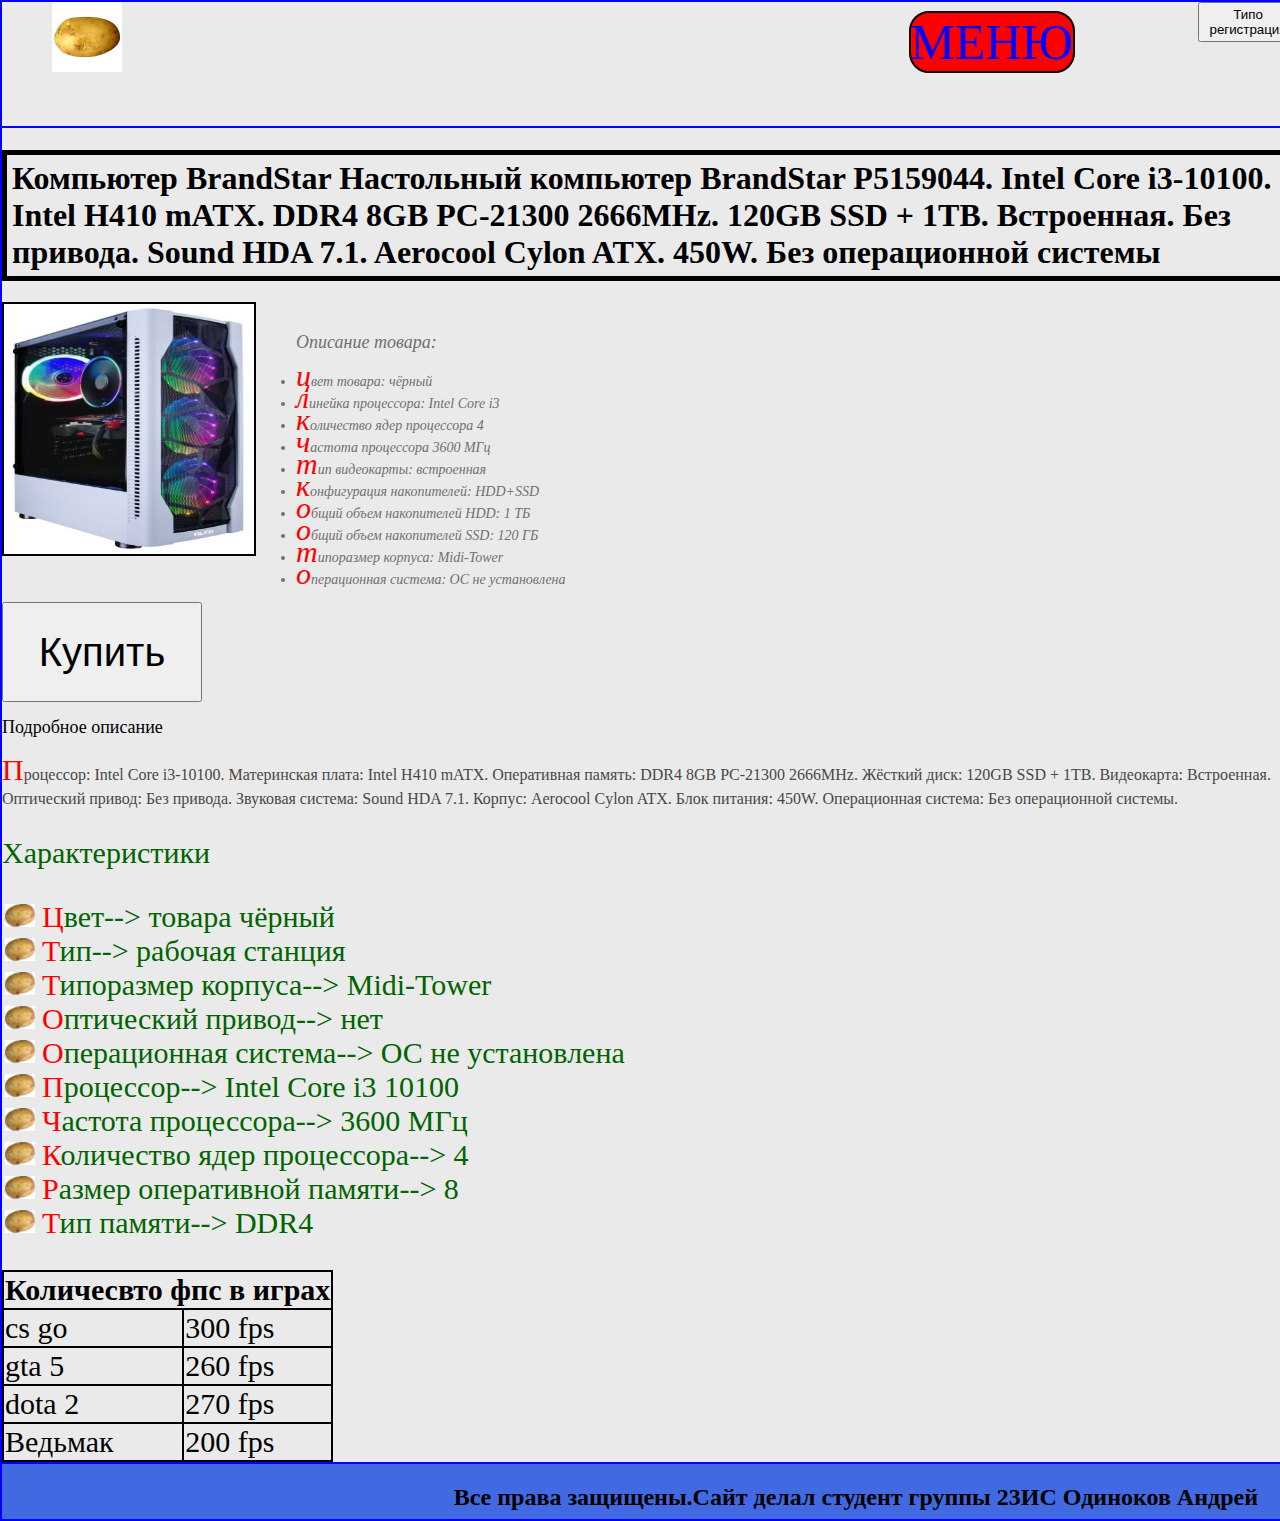
<file: shop/index.html>
<!DOCTYPE HTML>
<head>
<meta charset="utf-8">
<title>Интернет магазин</title>
<link rel="stylesheet" href="../css/cssshop.css">

</head>
<body class="container">
   <header>


      <div>
         <img src="../img/фитка.jpg" alt="картинка">
         </div>
         <div class="menu">
            <ul class="menuFact">
                <li>МЕНЮ</li>
             <li>   
        <ul class="secMenu">   
        <li><a href="../index.html" class="border">Главная </a></li>
        <li><a href="../pages/pages1.html" class="border">Каталог </a></li>
        <li><a href="../pages/pages2.html" class="border" target="_blank">Напишите нам </a></li>
        </ul>
                 </li>
            </ul>
        
        
        </div>
        <div>
         <a href="../pages/pages3.html" target="_blank"><button class="button">Типо регистрация</button></a>
     </div>

      </header>
     
   <main>
      
      <h1 > Компьютер BrandStar Настольный компьютер BrandStar P5159044. Intel Core i3-10100. Intel H410 mATX. DDR4 8GB PC-21300 2666MHz. 120GB SSD + 1TB. Встроенная. Без привода. Sound HDA 7.1. Aerocool Cylon ATX. 450W. Без операционной системы </h1>
<div class="greed">
   <img class="boarder" src="../img/product1.jpg"  alt="Картинка"  >
   <ul class="listSecond"><h3 class="size">Описание товара:</h3>
      <li>цвет товара: чёрный </li>
      <li> линейка процессора: Intel Core i3</li>
      <li> количество ядер процессора 4</li>
      <li> частота процессора 3600 МГц</li>
      <li> тип видеокарты: встроенная</li>
      <li>конфигурация накопителей: HDD+SSD </li>
      <li>общий объем накопителей HDD: 1 ТБ </li>
      <li> общий объем накопителей SSD: 120 ГБ</li>
      <li>типоразмер корпуса: Midi-Tower </li>
      <li> операционная система: ОС не установлена</li>
      </ul>

</div>
<button>Купить</button>
<div >
   <h2 class="size">Подробное описание<h2>
   <p class="description">Процессор: Intel Core i3-10100. Материнская плата: Intel H410 mATX. Оперативная память: DDR4 8GB PC-21300 2666MHz. Жёсткий диск: 120GB SSD + 1TB. Видеокарта: Встроенная. Оптический привод: Без привода. Звуковая система: Sound HDA 7.1. Корпус: Aerocool Cylon ATX. Блок питания: 450W. Операционная система: Без операционной системы.</p>
   <h2 class="size stylesize">Характеристики</h2>
   <ul class="list">
   <li> Цвет--> товара чёрный</li>
   <li>Тип--> рабочая станция </li>
   <li> Типоразмер корпуса--> Midi-Tower</li>
   <li> Оптический привод--> нет</li>
   <li> Операционная система--> ОС не установлена</li>
   <li>Процессор--> Intel Core i3 10100 </li>
   <li> Частота процессора--> 3600 МГц</li>
   <li>Количество ядер процессора--> 4 </li>
   <li>Размер оперативной памяти--> 8 </li>
   <li>Тип памяти--> DDR4 </li>
   </ul>
   
   </div>
   



<table>
<thead >
<tr >
<th colspan="2">Количесвто фпс в играх</th>

</tr>
</thead>
<tbody>
<tr>

   <td>cs go</td>
   <td>300 fps</td>
</tr>
<tr>
<td>gta 5</td>
<td>260 fps</td>

</tr>
<tr>
<td>dota 2</td>
<td>270 fps</td>

</tr>
<tr>
<td>Ведьмак</td>
<td>200 fps</td>

</tr>




</tbody>

</table>






</main>
<footer>
  
<h2>Все права защищены.Сайт делал студент группы 23ИС Одиноков Андрей</h2>
</footer>
</body>
</file>
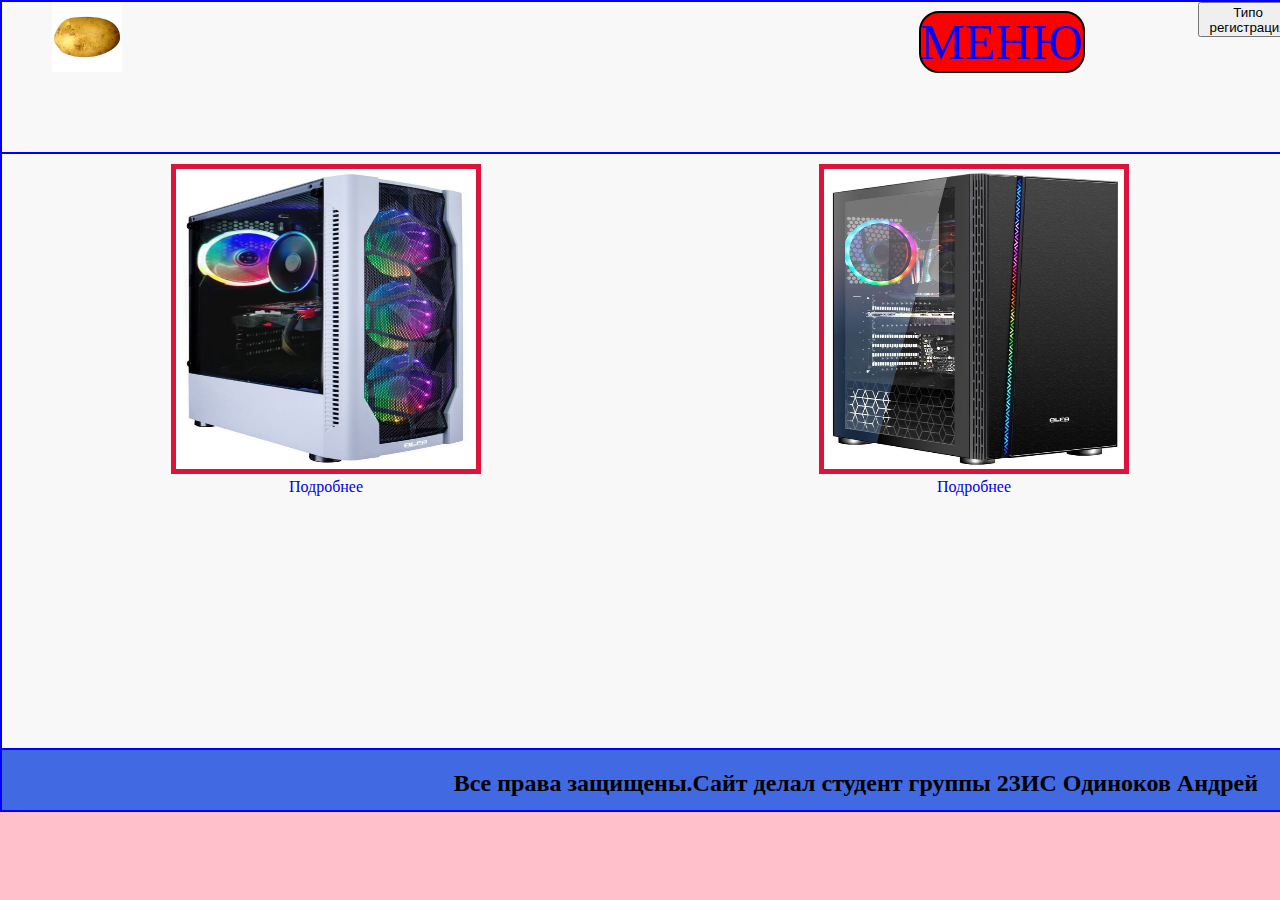
<file: pages/pages1.html>
<!DOCTYPE html>
<html lang="en">
<head>
    <meta charset="UTF-8">
    <meta http-equiv="X-UA-Compatible" content="IE=edge">
    <meta name="viewport" content="width=device-width, initial-scale=1.0">
    <title>Каталог</title>
    <link rel="stylesheet" href="../css/css.css">
</head>
<body class="container">
  
    <header >
        <div>
    <img src="../img/фитка.jpg" alt="картинка">
    </div>
    <div class="menu">
        <ul class="menuFact">
            <li>МЕНЮ</li>
         <li>   
    <ul class="secMenu">   
    <li><a href="../index.html" class="border">Главная </a></li>
    <li><a href="#" class="border">Каталог </a></li>
    <li><a href="pages2.html" class="border" target="_blank">Напишите нам </a></li>
    </ul>
             </li>
        </ul>
    
    
    </div>
    <div>
        <a href="pages3.html" target="_blank"><button class="button">Типо регистрация</button></a>
    </div>
    </header>
    
    <main>
       
        <div class="photo">
          
<a href="../img/product1.jpg" target="_blank"><img src="../img/product1.jpg" alt="картинка" class="cotalog"></a>
<a href="../img/product2.jpg" target="_blank"><img src="../img/product2.jpg" alt="картинка" class="cotalog"></a>
        </div>
        <div class="text-underimg">

            <a href="../shop/index.html" target="_blank">Подробнее</a>
            <a href="../shop/index2.html" target="_blank">Подробнее</a>
            </div>
</main>

   
    <footer>
       
        <h2>Все права защищены.Сайт делал студент группы 23ИС Одиноков Андрей</h2>
        </footer>
</body>
</html>
</file>
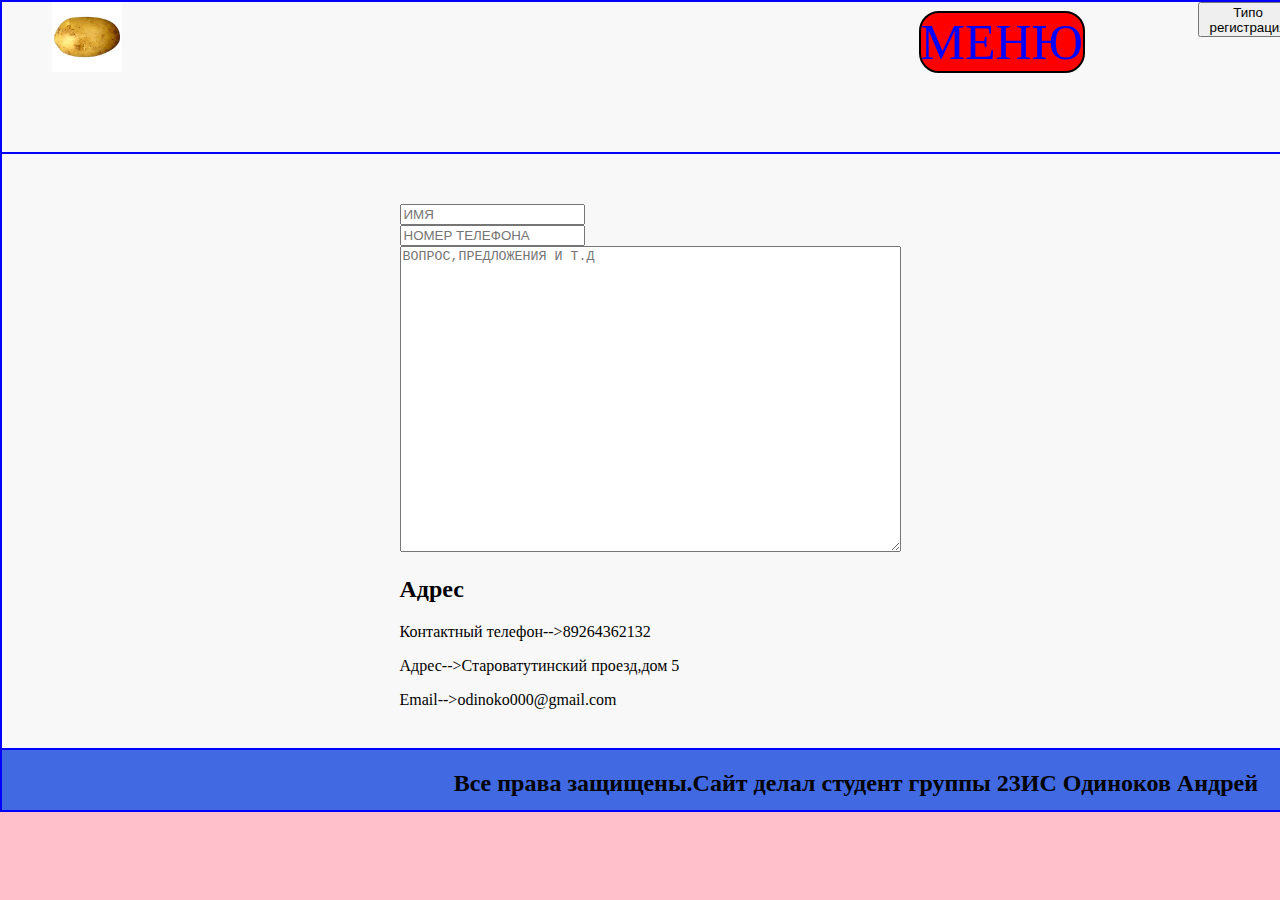
<file: pages/pages2.html>
<!DOCTYPE html>
<html lang="en">
<head>
    <meta charset="UTF-8">
    <meta http-equiv="X-UA-Compatible" content="IE=edge">
    <meta name="viewport" content="width=device-width, initial-scale=1.0">
    <title>Пиши нам</title>
    <link rel="stylesheet" href="../css/css.css">
</head>
<body class="container">
    <header >
        <div>
    <img src="../img/фитка.jpg" alt="картинка">
    </div>
   <div class="menu">
    <ul class="menuFact">
        <li>МЕНЮ</li>
     <li>   
<ul class="secMenu">   
<li><a href="../index.html" class="border">Главная </a></li>
<li><a href="pages1.html" class="border" target="_blank">Каталог </a></li>
<li><a href="#" class="border" target="_blank">Напишите нам </a></li>
</ul>
         </li>
    </ul>


</div>
<div>
    <a href="pages3.html" target="_blank"><button class="button">Типо регистрация</button></a>
</div>
    
    </header>
  
    <main class="contacts">
    
<div class="mainContacts">
   
<input type="text" placeholder="ИМЯ"><br>
<input type="text" placeholder="НОМЕР ТЕЛЕФОНА" ><br>
<textarea cols="60" rows="20" placeholder="ВОПРОС,ПРЕДЛОЖЕНИЯ И Т.Д"></textarea>
<h2>Адрес</h2>
<p>Контактный телефон-->89264362132</p>
<p>Адрес-->Староватутинский проезд,дом 5</p>
<p>Email-->odinoko000@gmail.com</p>




</div>
</main>

<footer>
    
    <h2>Все права защищены.Сайт делал студент группы 23ИС Одиноков Андрей</h2>
    </footer>
</body>
</html>
</file>
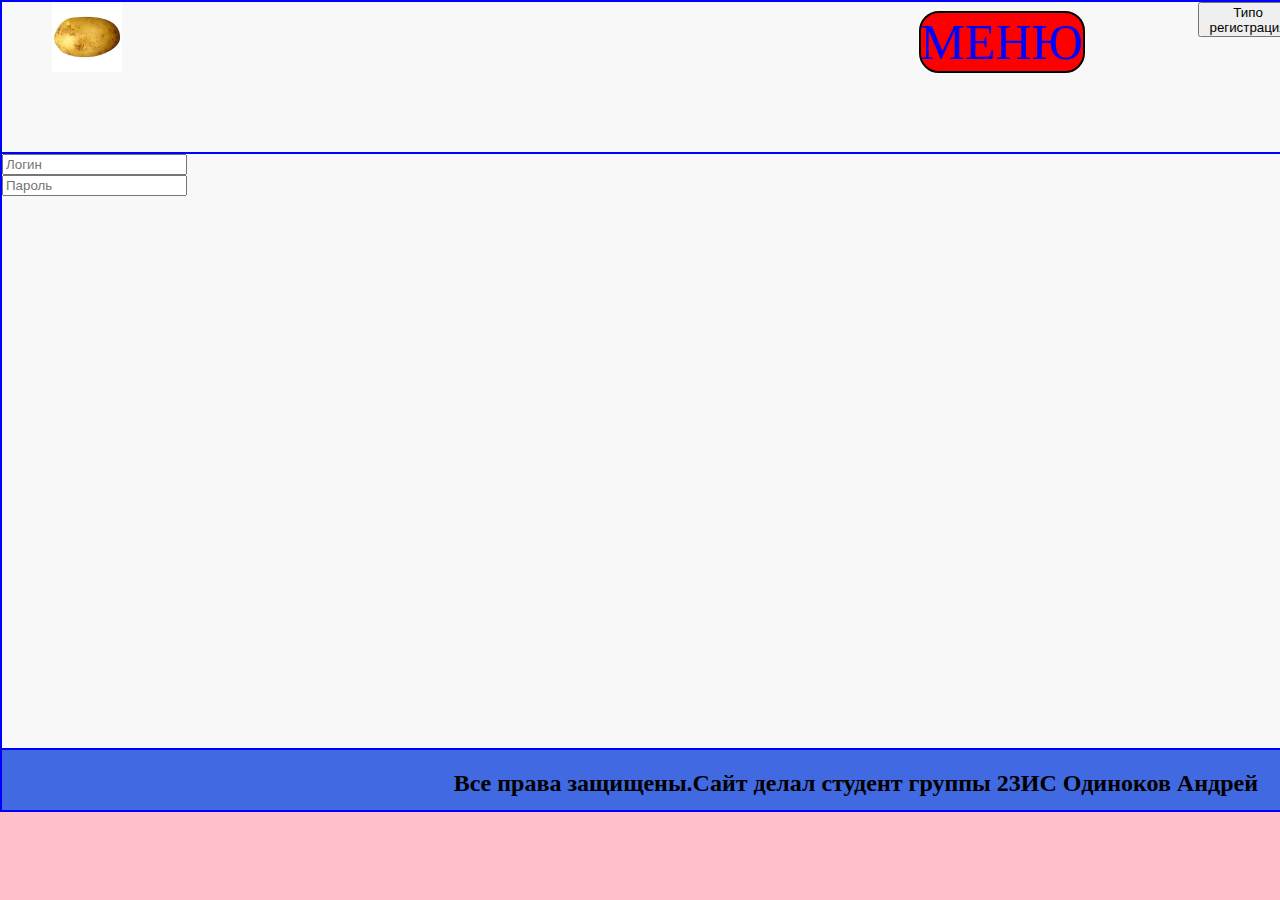
<file: pages/pages3.html>
<!DOCTYPE html>
<html lang="en">
<head>
    <meta charset="UTF-8">
    <meta http-equiv="X-UA-Compatible" content="IE=edge">
    <meta name="viewport" content="width=device-width, initial-scale=1.0">
    <title>Зарегайся пожалуйста</title>
    <link rel="stylesheet" href="../css/css.css">
</head>
<body class="container">
    <header>
        <div>
            <img src="../img/фитка.jpg" alt="картинка">
            </div>
            <div class="menu">
                <ul class="menuFact">
                    <li>МЕНЮ</li>
                 <li>   
            <ul class="secMenu">   
            <li><a href="../index.html" class="border">Главная </a></li>
            <li><a href="pages1.html" class="border" target="_blank">Каталог </a></li>
            <li><a href="pages2.html" class="border" target="_blank">Напишите нам </a></li>
            </ul>
                     </li>
                </ul>
            
            
            </div>
       
    <div>
        <button class="button">Типо регистрация</button>
    </div>
    </header>
   
    <main>
      
<div >
<input type="text" placeholder="Логин"><br>
<input type="password" placeholder="пароль">

</div>
</main>

    <footer>
       
    <h2>Все права защищены.Сайт делал студент группы 23ИС Одиноков Андрей</h2>
    </footer>
</body>
</html>
</file>
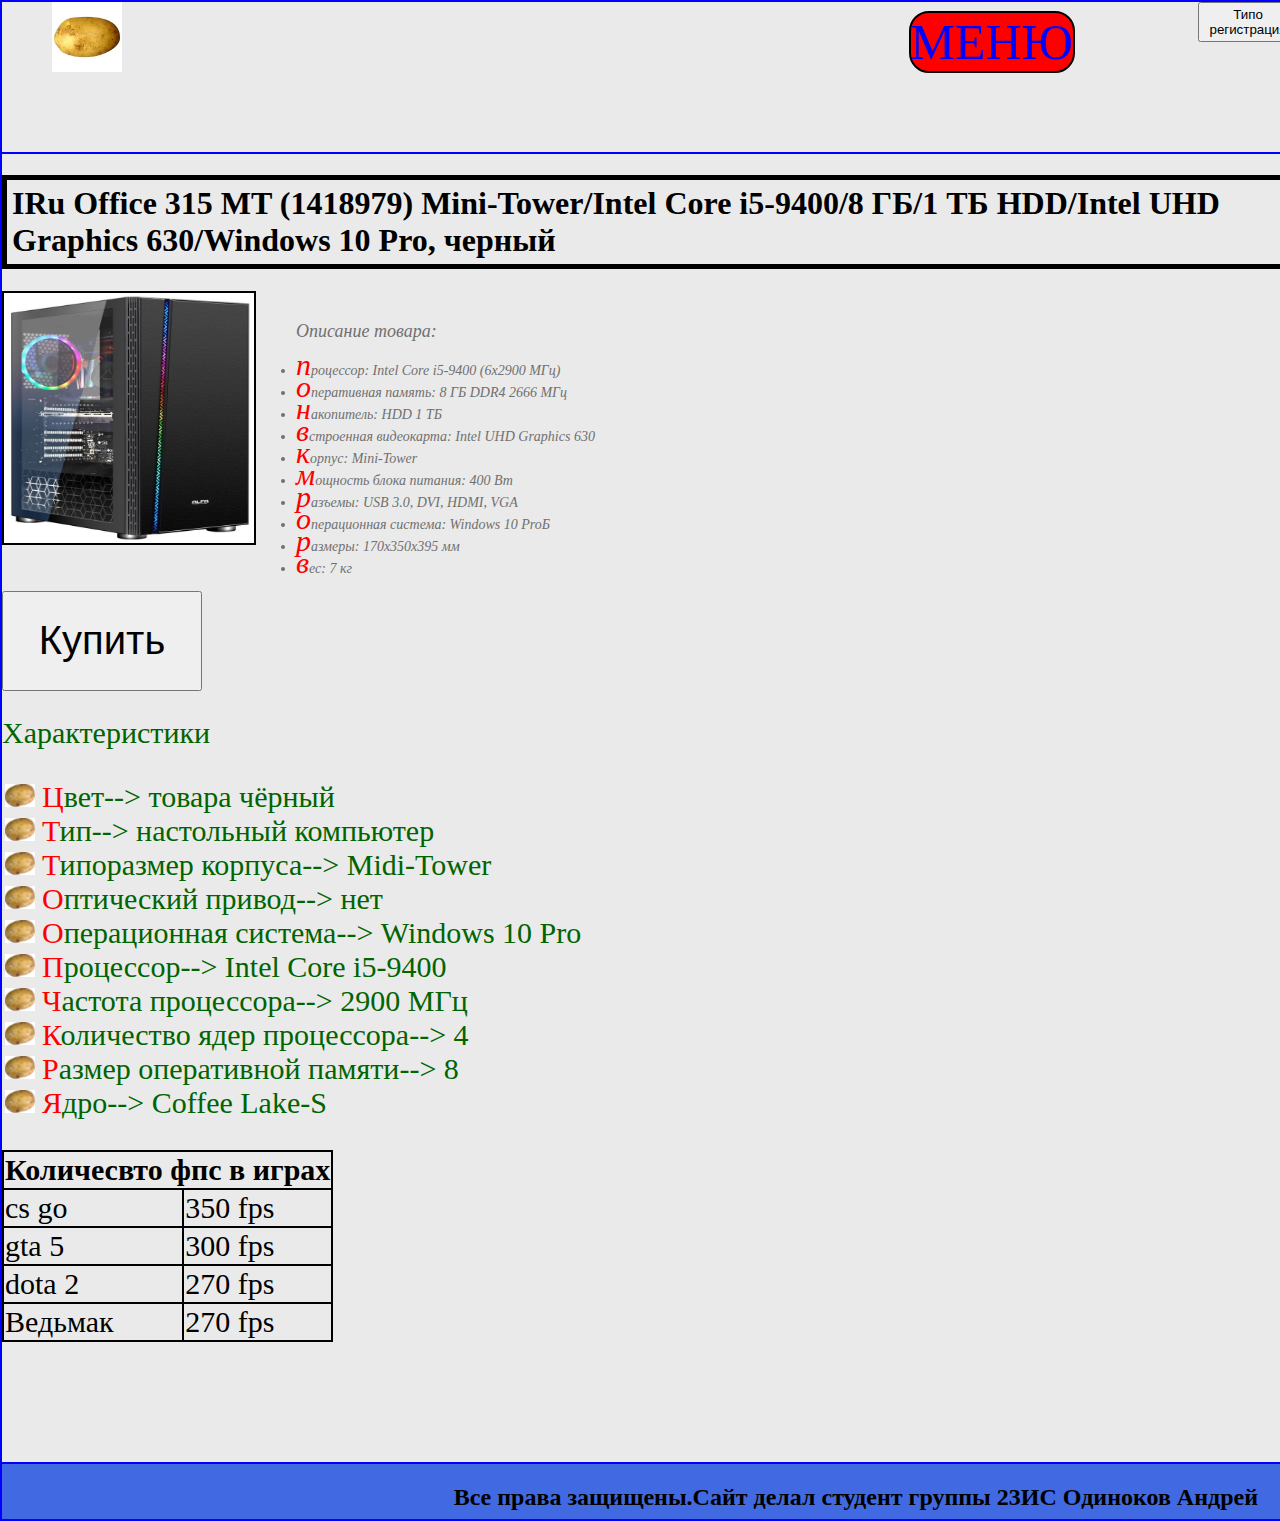
<file: shop/index2.html>
<!DOCTYPE HTML>
<head>
<meta charset="utf-8">
<title>Интернет магазин</title>
<link rel="stylesheet" href="../css/cssshop.css">

</head>
<body class="container">
  <header>


    <div>
       <img src="../img/фитка.jpg" alt="картинка">
       </div>
       <div class="menu">
         <ul class="menuFact">
             <li>МЕНЮ</li>
          <li>   
     <ul class="secMenu">   
     <li><a href="../index.html" class="border">Главная </a></li>
     <li><a href="../pages/pages1.html" class="border">Каталог </a></li>
     <li><a href="../pages/pages2.html" class="border" target="_blank">Напишите нам </a></li>
     </ul>
              </li>
         </ul>
     
     
     </div>
     <div>
      <a href="../pages/pages3.html" target="_blank"><button class="button">Типо регистрация</button></a>
  </div>



    </header>
   
 <main>
   
    <h1 >IRu Office 315 MT (1418979) Mini-Tower/Intel Core i5-9400/8 ГБ/1 ТБ HDD/Intel UHD Graphics 630/Windows 10 Pro, черный </h1>
<div class="greed">
 <img class="boarder" src="../img/product2.jpg"  alt="Картинка"  >
 <ul class="listSecond"><h3 class="size">Описание товара:</h3>
  <li>процессор: Intel Core i5-9400 (6x2900 МГц) </li>
  <li> оперативная память: 8 ГБ DDR4 2666 МГц</li>
  <li>накопитель: HDD 1 ТБ</li>
  <li> встроенная видеокарта: Intel UHD Graphics 630</li>
  <li> корпус: Mini-Tower</li>
  <li>мощность блока питания: 400 Вт </li>
  <li>разъемы: USB 3.0, DVI, HDMI, VGA </li>
  <li> операционная система: Windows 10 ProБ</li>
  <li>размеры: 170x350x395 мм </li>
  <li> вес: 7 кг</li>
  </ul>
 
</div>

   <button>Купить</button>
   
<div >
 
 <h2 class="size stylesize">Характеристики</h2>
 <ul class="list">
  <li> Цвет--> товара чёрный</li>
  <li>Тип--> настольный компьютер </li>
  <li> Типоразмер корпуса--> Midi-Tower</li>
  <li> Оптический привод--> нет</li>
  <li> Операционная система--> Windows 10 Pro</li>
  <li>Процессор--> Intel Core i5-9400 </li>
  <li> Частота процессора--> 2900 МГц</li>
  <li>Количество ядер процессора--> 4 </li>
  <li>Размер оперативной памяти--> 8 </li>
  <li>Ядро--> Coffee Lake-S </li>
  </ul>
 
 </div>
 

 <table>
  <thead >
  <tr >
  <th colspan="2">Количесвто фпс в играх</th>
  
  </tr>
  </thead>
  <tbody>
  <tr>
  
     <td>cs go</td>
     <td>350 fps</td>
  </tr>
  <tr>
  <td>gta 5</td>
  <td>300 fps</td>
  
  </tr>
  <tr>
  <td>dota 2</td>
  <td>270 fps</td>
  
  </tr>
  <tr>
  <td>Ведьмак</td>
  <td>270 fps</td>
  
  </tr>
  
  
  
  
  </tbody>
  
  </table>



</main>

<footer>
  
 

<h2>Все права защищены.Сайт делал студент группы 23ИС Одиноков Андрей</h2>

</footer>
</body>
</file>
<file: css/cssshop.css>
h1 { 
    border: 5px solid black; 
    padding: 5px;
}
html{


  background-color:pink;
}
.container{
  margin: 0 auto;
  width: 1300px;
}
.listSecond{
    
    float: right;
    left: 55%;
    color: #707070;
    font-size: 14px;
    font-style: italic;
    line-height: 16px;
    
}


body{
  background-color: #eaeaea;
  display: flex;
height:130%;
flex-direction: column;
margin: 40px;
}
.size{
  font-size: 18px;
  font-weight: 400;
}
.description{
    color: #484848;
    font-size: 16px;
    font-weight: 400;
    line-height: 24px;
    text-align: left;
}
.list{
    color: #006400;
    font-size: 30px;
    font-weight: 100;
    list-style-image: url(../img/potato.png);

}
.boarder{
clear: right;
}
html{
  height: 130%;
}
main{
  flex-grow: 1;
  border: solid 2px blue;
  border-top: none;
}
header{
  display: flex;
  justify-content: space-between;
  height: 150px;
  border-bottom: none;
  border: solid 2px blue;
}
header img{
 
  padding-left: 50px;
    width: 70px;
    height: 70px;
}
header ul{
  
    list-style: none;
    display: flex;

}
header ul li{
  margin: 0 10px;
}
a:hover{
  color:orange ;
}
.button{
  width: 100px;
  height: 40px;
}
.border{
  border: solid black 1px;
}
hr{
  color: blue;
 border: solid blue 1px;
}
main div img{
  height: 250px;
  width: 250px;
  border: solid black 2px;
}
.greed{
  display: flex;
}
.stylesize{
  font-size: 30px;
  color: #006400;
}
 main img:hover{
  border:solid #eaeaea 2px;
 
}
table{
  border: solid black 2px;
  border-collapse: collapse;
}
td{
  border:solid black 2px;
  font-size: 30px;
 
}
th{
  border:solid black 2px;
  font-size: 30px;
}
main li:first-letter{
  color:red;
  font-size: 30px;
}
p::first-letter{
  color: red;
  font-size: 30px;
}
footer{
 
  background-color: royalblue;
  height: 55px;
  border:solid 2px blue;
  border-top: none;

}
footer h2{
  text-align: right;
  padding: 0px 40px 0px 0px;
}
main button{
  width: 200px;
  height: 100px;
  font-size: 40px;
}
main button:hover{
  color: orange;
  background-color:black;
}
main button:active{
  color: orange;
  background-color: red;
}
.menu{
  width: 850px;
}
.menu ul{
  justify-content: flex-end;
}
a{

  text-decoration: none;
}
.menuFact{
  margin-top: -1px;
  
}


.menuFact>li{
font-size: 30px;

}
.menuFact>li:first-child{
  font-size: 50px;
  margin-top: 10px;
  border: solid 2px black;
  border-radius: 20px;
  background-color:red;
  color: blue;
}    





.secMenu>li{
  margin: 10px 10px;
background-color: red;


 
}
.menu ul .secMenu{
  display: none;
  flex-direction: row;
}
.menuFact>li:first-child:hover+li .secMenu, .menuFact>li:nth-child(2):hover .secMenu{
  display:flex;
  flex-direction: row;
  margin-top: 20px ;

 
}
.menuFact:hover .secMenu>li{
border-radius: 20px;

}

.border{
  border: solid black 2px;
  border-radius: 20px;
}

.menu ul{
  /* justify-content: flex-end; */
flex-direction: column;
align-items: flex-end;
}
</file>
<file: css/css.css>
header{
    display: flex;
    justify-content: space-between;
    height: 150px;
    border: solid 2px blue;
    border-bottom: none;
}
.container{
    margin: 0 auto;
    width: 1300px;
}
html{


    background-color:pink;
}
img{
   
    width: 70px;
    height: 70px;
}
body{
    background-color: #f8f8f8;
    margin: 40px;
   
display: flex;
height: 95%;
flex-direction: column;
}
.border{
    border: solid black 2px;
    border-radius: 20px;
}
.button{
    width: 100px;
    height: 35px;
}
a:hover{
    color:orange ;
    
}
.contacts{
    display: flex;
    justify-content: center;

}
.mainContacts{


    margin-top: 50px;
}



input:focus{
    color: crimson;
    font-size: 20px;
    font-weight: 200;
}



textarea:focus{
    color: crimson;
}
.cotalog{
    border: 5px solid crimson;
    width: 300px;
    height: 300px;
}
.photo{
    display: flex;
    justify-content: space-around;
    margin-top: 10px;
}

ul{
    list-style: none;
    display: flex;
    
}
.menuFact{
    margin-top: -1px;
    
}


.menuFact>li{
font-size: 30px;

}
.menuFact>li:first-child{
    font-size: 50px;
    margin-top: 10px;
    border: solid 2px black;
    border-radius: 20px;
    background-color:red;
    color: blue;
}    





.secMenu>li{
    margin: 10px 10px;
background-color: red;


   
}
.menu ul .secMenu{
    display: none;
    flex-direction: row;
}
.menuFact>li:first-child:hover+li .secMenu, .menuFact>li:nth-child(2):hover .secMenu{
    display:flex;
    flex-direction: row;
    margin-top: 20px ;

   
}
.menuFact:hover .secMenu>li{
border-radius: 20px;

}




html{
    height: 95%;
}
main{
    flex-grow: 1;
    border: solid 2px blue;
}
hr{

  background-color:blue;
  border: solid blue 1px;
}
.size-text{
    text-align: center;
    font-size: 45px;
}
.text-underimg{
    display: flex;
    justify-content: space-around;
}
header img{
    padding-left: 50px;
    
}
footer{
    height: 60px;
    background-color: royalblue;
    border: solid 2px blue;
    border-top: none;
}


footer h2{
    text-align: right;
    padding: 0px 40px 10px 0px;
  }
  .menu{
width: 850px;

  }
  .menu ul{
      /* justify-content: flex-end; */
   flex-direction: column;
   align-items: flex-end;
   
  }
  input{
    text-transform: capitalize;
    ;  
  }
textarea{
    text-transform: capitalize;
}
a{

    text-decoration: none;
}


/* 
.menuFact{
position: relative;

}
.sub-menu{
display: none;

}
.menuFact:hover .sub-menu{
    display: block;
}
.menu>ul{
    font-size: 30px;
}
.menu ul+ul{
    background-color: #fff;
} */
</file>
